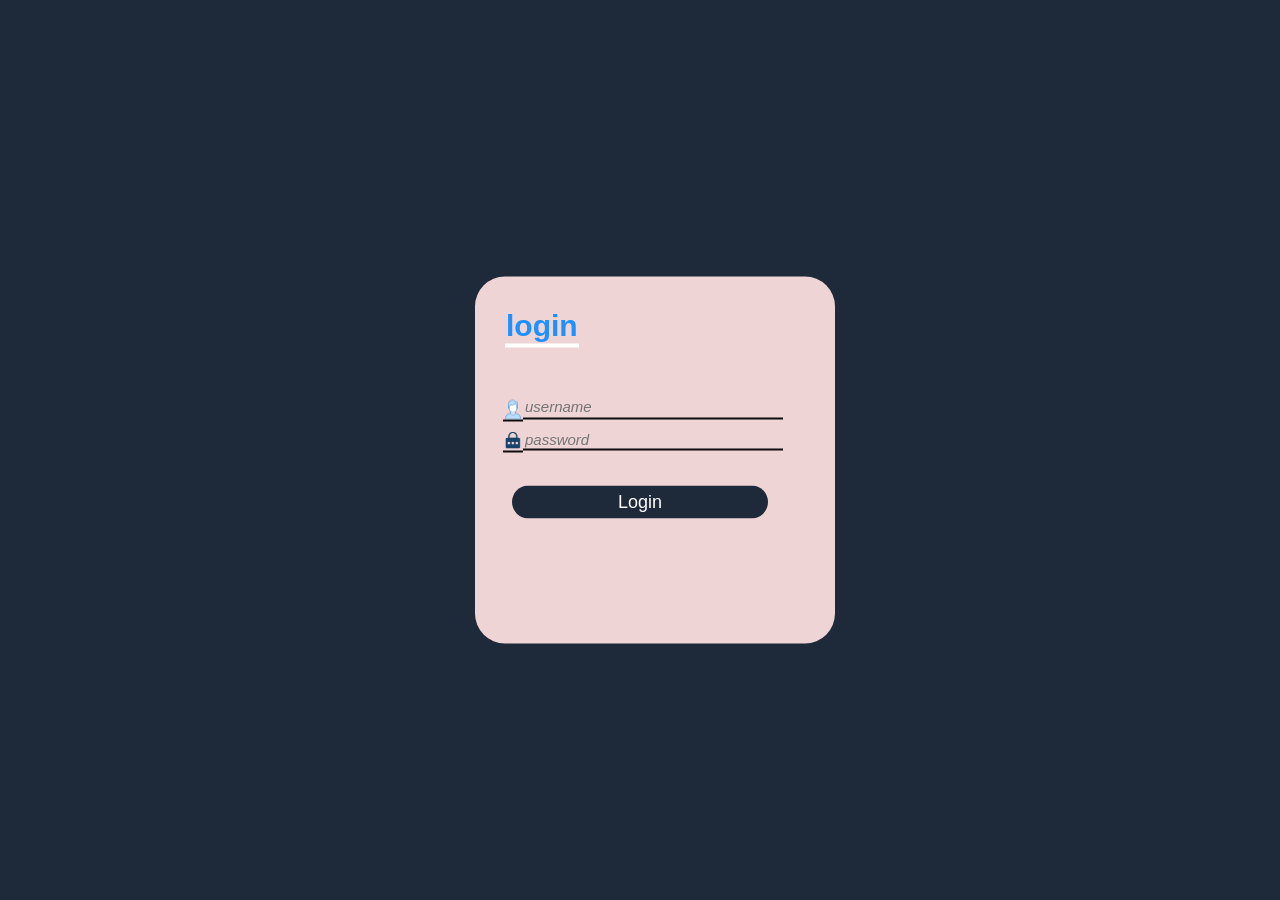
<file: fast/login/index3.html>
<!DOCTYPE html>
<html lang="pt">
    <head>
        <meta charset="UTF-8">
        <meta name="viewport" content="width=device-width, initial-scale 1.0">
        <meta http-equiv="X-UACompatible" content="ie-edge">
        <title>login3</title>
        <link href="style3.css" rel="stylesheet">
    </head> 
<body>
    <header>
       <nav id="login">
           <div class="all">
               <h1 class="label">login</h1>
           
          <form>
                <div class="usernam"> 
                        <img src="Icons/user_40px.png" class="user" alt="Box_user" width="18px" >
              <input type="text" name="" value="" placeholder="username" class="username">
                </img>
              
              </div>
              <div class="passwor"> 
                    <img src="Icons/password_30px.png" class="pass" alt="Box_pass" width="18px" >
              <input type="password" name="" value="" placeholder="password" class="password">
              </img>
            </div>
               <input class="btn" type="button" name="" value="Login" submit="Login" alt="h">
                     
          </form>
        </div>
        </nav>
    </header>
</body>
</html>
</file>
<file: fast/login/style3.css>
@import url('https://fonts.googleapis.com/css?family=PT+Sans&display=swap');

body{
    margin: 0;
    padding: 0;
    font-family: 'Segoe UI', Tahoma, Geneva, Verdana, sans-serif;
    background: #1e293a;
/*background: url('Icons/images\(34\).jpg') no-repeat ;*/

}
#login .label{
    color: dodgerblue;
    text-align: center;
    top: -20px;
 float: left;
    margin-bottom: 50px;
    margin: -89px 0px  0px  10px ;
    font-size: 30px;
    padding:1px;
    border-bottom: 4px solid #fff;
}
.label:hover{
    color: black;
    border-bottom: 4px solid dodgerblue;
}
#login .all{
width: 360px;
height: 420px;
height: auto;
box-sizing: border-box;
position: absolute;
top: 50%;
left: 50%;
transform: translate(-50%, -50%);
color: white;
padding: 120px 20px ;
background: rgb(238, 212, 212);
border-radius: 30px;
margin: 10px 10px 10px 15px ;

}
.username{
    width: 80%;
overflow: hidden;
outline: none;
font-size: 15px;
border: none; 
margin-bottom:5px;
padding-bottom: 3px;
margin:0px 0px 10px 0px;
border-bottom: 2px solid #0e0d0d;
 font-style: italic;

 background: transparent;

}
.password{
width: 80%;
overflow: hidden;
outline: none;
font-size: 15px;
border: none;
font-style: italic;

border-bottom: 2px solid #0e0d0d;
background: transparent;
color: tomato;


}
img{
    width: 20px;
    float: left;
    text-align: center;
 
   margin-left: 8px;
    margin-bottom: -4px;
    margin-top: 1px;
    border-bottom: 2px solid #0e0d0d;
}
.user{
margin-top: 3px;
}
.btn{
    width: 80%;
    background: #1e293a;
    color: white;
    padding: 5px;
    font-size: 18px;
    cursor: pointer;
   
   outline: none;
   
     border: 1px solid transparent;
border-radius: 25px ;
    margin: 35px 0px 5px 17px;

}
.btn:hover{
    background: #fff;
    color: black;
    transition: 2s;
    border:2px solid #1e293a;
    
}
</file>
